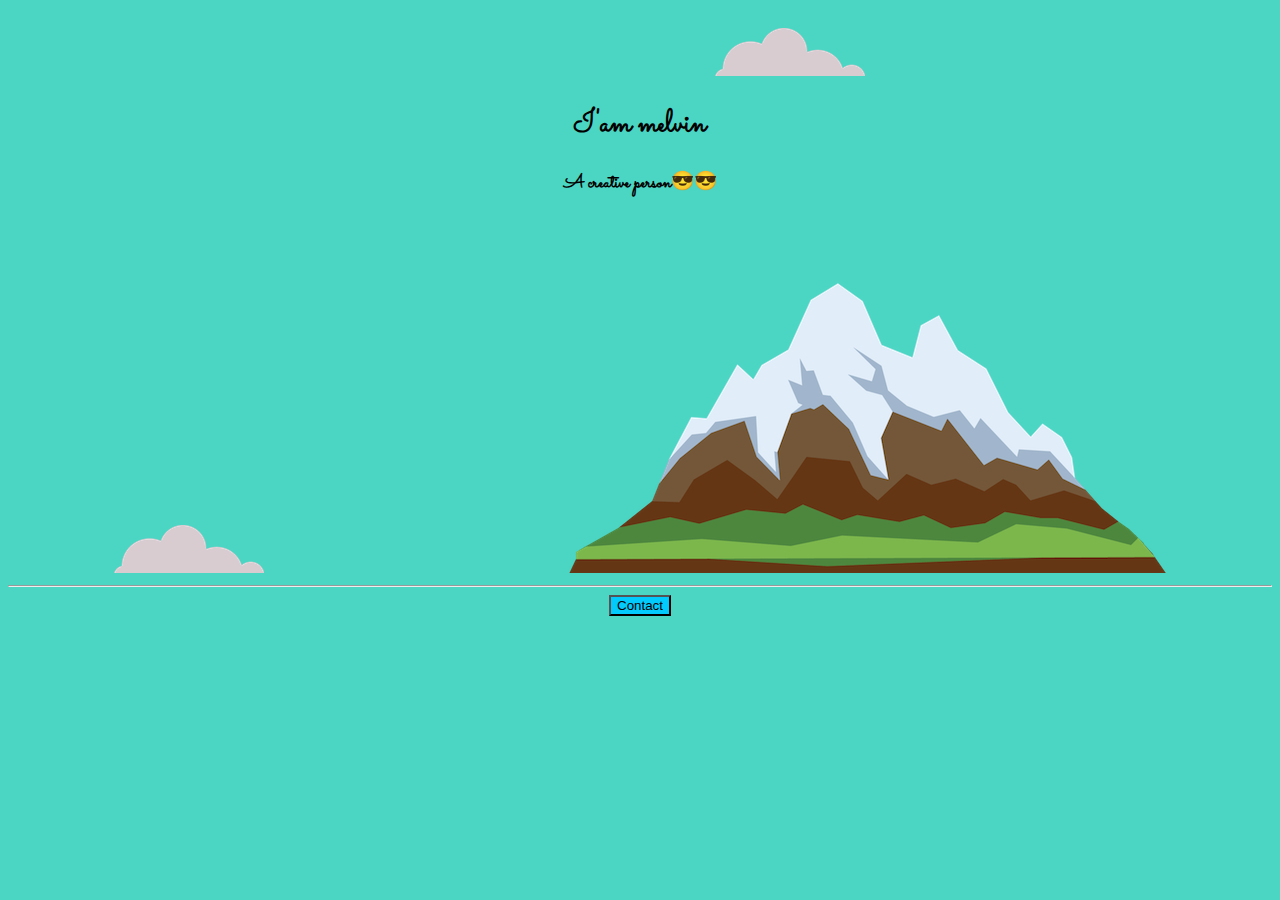
<file: index.html>
<!DOCTYPE html>
<html>


     <head>

	      <title>HOME</title>
                <link rel="stylesheet" type="text/css" href="style.css">
                <link href="https://fonts.googleapis.com/css2?family=Sacramento&display=swap" rel="stylesheet">
     </head>
            <body>

            	<section>
            	<img class="topcloud" src="cloud.png">
            	<h1>I'am melvin</h1>
            	<h3>A creative person😎😎</h3>
            	<img class="bottomcloud" src="cloud.png">
                <img src="mountain.png"> 
                </section> 
                <hr>
                <a href="contact.html"><button>Contact</button></a>     
            </body>

</html>
</file>
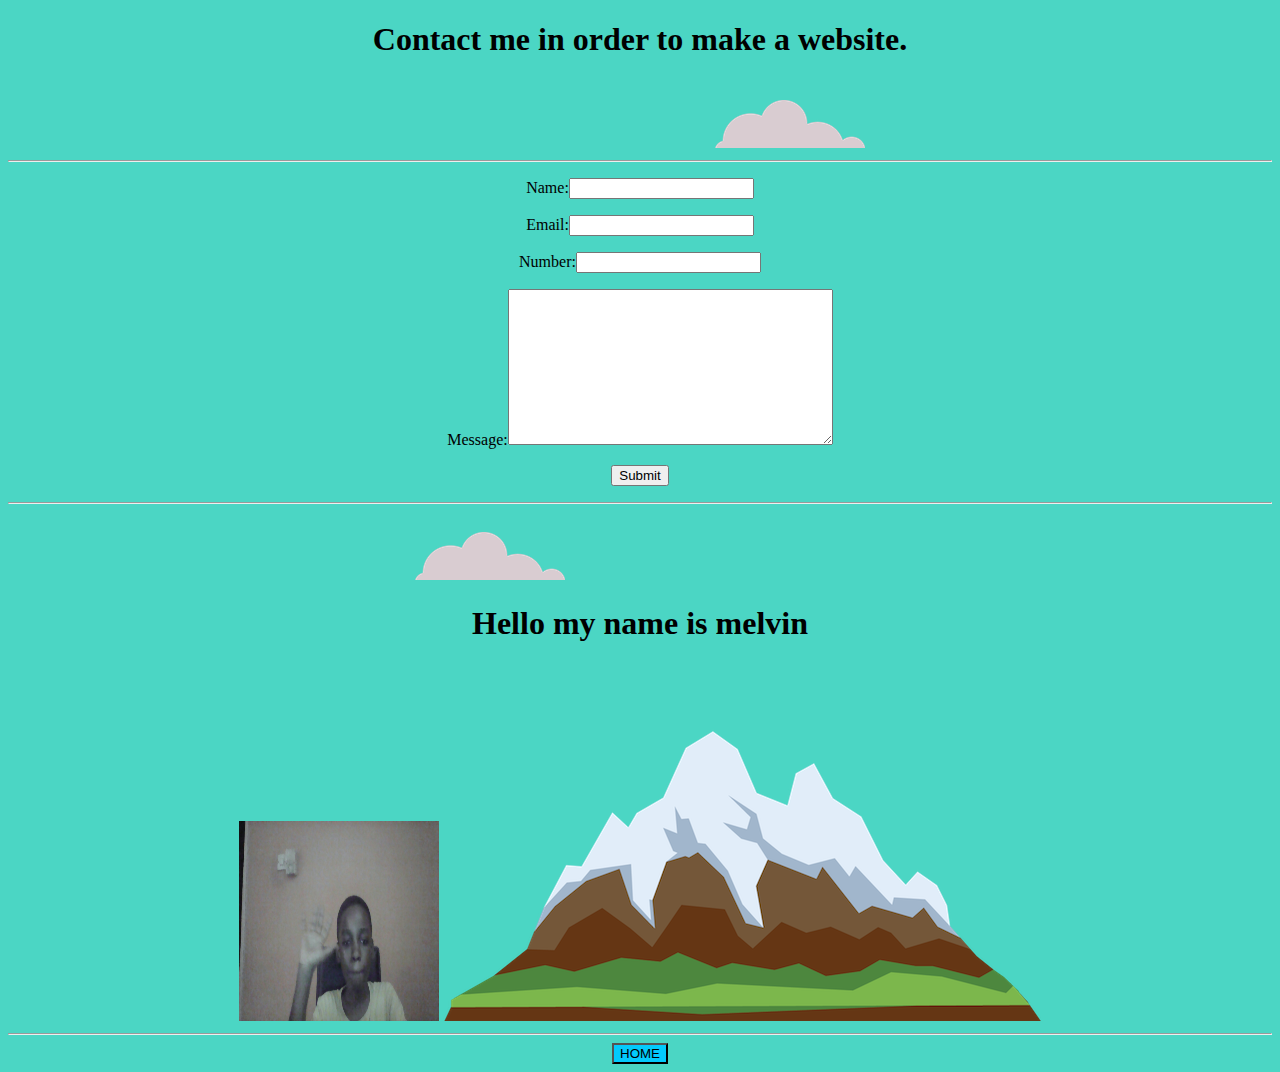
<file: contact.html>
<!DOCTYPE html>
<html>
     <head>
	      <title>Contact shortcut</title>
	      <link rel="stylesheet" type="text/css" href="style.css">
	 </head>
           <body>
              <h1>Contact me in order to make a website.</h1>
              <img class="topcloud" src="cloud.png">
               <hr>
              <form action="mailto:melvin2010.ubaka@gmail.com" method="Gmail" enctype="text">
              	<p>Name:<input type="text" name="fullname"></p>
              	<p>Email:<input type="email" name="youremail"></p>
              	<p>Number:<input type="Number" name="yournumber"></p>
              	<p>Message:<textarea name="yourmessage" rows="10" cols="38"></textarea></p>
              	<p><input type="submit" name="submition"></p>
              </form>
               <hr>
               <img class="bottomcloud" src="cloud.png">
               <h1>Hello my name is melvin</h1>
               <img src="subject.jpg" height="200px" width="200px">
               <img class="bottommountain" src="mountain.png">
               <hr>
                <a href="index.html"><button>HOME</button></a>
           </body>
</html>
</file>
<file: style.css>
body{
	background-color: #4bd6c4;
	text-align: center;
}

h1{
   font-family: 'Sacramento', cursive;
}

h3{
   font-family: 'Sacramento', cursive;
}

.topcloud{
	padding-top: 20px;
	padding-left: 300px;
}

.bottomcloud{
	padding-top:  20px;
	padding-right: 300px;
}

button{
	background-color: #03cafc;
}
</file>
